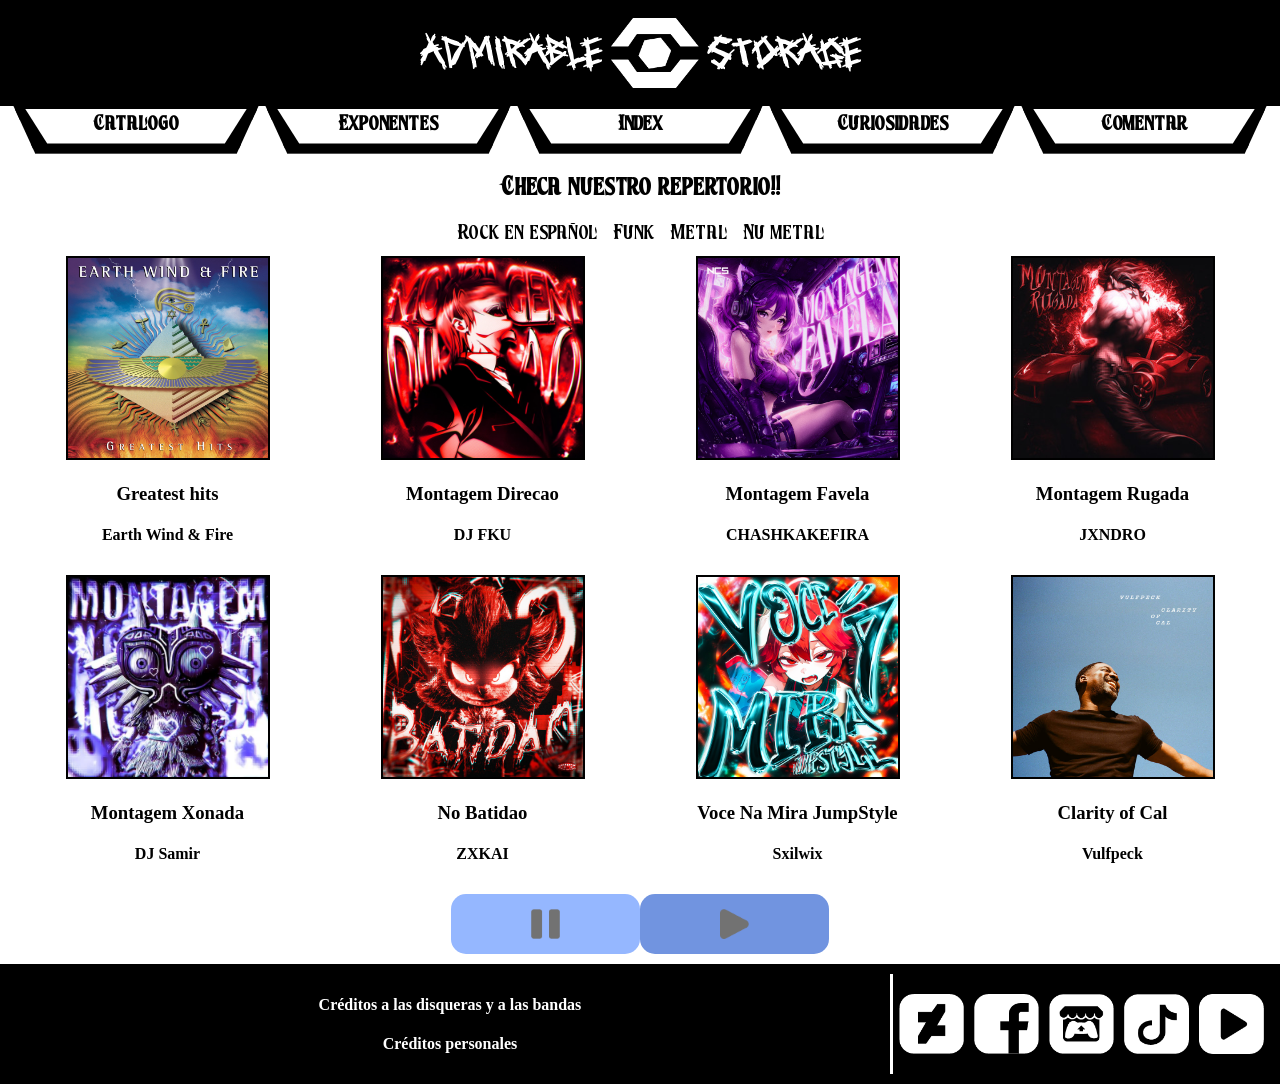
<file: HTML/catalogo.html>
<!DOCTYPE html>
<html lang="en">
<head>
    <meta charset="UTF-8">
    <meta name="viewport" content="width=device-width, initial-scale=1.0">
    <link rel="stylesheet" href="../CSS/catalogo.css">
    <title>Document</title>
</head>
<body>
    
    <header>
        <h1 align="center">Admirable <img src="../Img/LogoToMusic.png" height="70"> Storage</h1>
    </header>
    <nav>
        <div class="menuOpt" onclick="location.href = 'catalogo.html'"><strong>Catalogo</strong></div>
        <div class="menuOpt" onclick="location.href = 'exponentes.html'"><strong>Exponentes</strong></div>
        <div class="menuOpt" onclick="location.href = '../index.html'"><strong>Index</strong></div>
        <div class="menuOpt" onclick="location.href = 'curiosidades.html'"><strong>Curiosidades</strong></div>
        <div class="menuOpt" onclick="location.href = 'comentarios.html'"><strong>Comentar</strong></div>
    </nav>
    <main>
        <h2 align="center">Checa nuestro repertorio!!</h2>
        <div>
            <button class="opGen" onclick="set('Rock en español')">Rock en español</button>
            <button class="opGen" onclick="set('Funk')">Funk</button>
            <button class="opGen" onclick="set('Metal')">Metal</button>
            <button class="opGen" onclick="set('Nu Metal')">Nu metal</button>
        </div>
        <section>
            <div class="row">
                <div class="item">
                    <div class="rep">
                       <img src="../Img/Funk/MontagemFavela.jpg" alt="" class="tape"> 
                       <div class="play">
                            <img src="../Img/Play_1.png" alt="">
                       </div>
                    </div>
                    <h3 class="Nd"></h3>
                    <h4 class="Nb"></h4>
                </div>
                <div class="item">
                    <div class="rep">
                       <img src="../Img/Funk/MontagemDirecao.jpg" alt="" class="tape"> 
                       <div class="play">
                            <img src="../Img/Play_1.png" alt="">
                       </div>
                    </div>
                    <h3 class="Nd"></h3>
                    <h4 class="Nb"></h4>
                </div>
                <div class="item">
                    <div class="rep">
                       <img src="../Img/Funk/MontagemRugada.jpg" alt="" class="tape"> 
                       <div class="play">
                            <img src="../Img/Play_1.png" alt="">
                       </div>
                    </div>
                    <h3 class="Nd"></h3>
                    <h4 class="Nb"></h4>
                </div>
                <div class="item">
                    <div class="rep">
                       <img src="../Img/Funk/MontagemXonada.jpg" alt="" class="tape"> 
                       <div class="play">
                            <img src="../Img/Play_1.png" alt="">
                       </div>
                    </div>
                    <h3 class="Nd"></h3>
                    <h4 class="Nb"></h4>
                </div>
            </div>
            <div class="row">
                <div class="item">
                    <div class="rep">
                       <img src="../Img/Funk/NoBatidao.jpg" alt="" class="tape"> 
                       <div class="play">
                            <img src="../Img/Play_1.png" alt="">
                       </div>
                    </div>
                    <h3 class="Nd"></h3>
                    <h4 class="Nb"></h4>
                </div>
                <div class="item">
                    <div class="rep">
                       <img src="../Img/Funk/VoceNaMiraJumpStyle.jpg" alt="" class="tape"> 
                       <div class="play">
                            <img src="../Img/Play_1.png" alt="">
                       </div>
                    </div>
                    <h3 class="Nd"></h3>
                    <h4 class="Nb"></h4>
                </div>
                <div class="item">
                    <div class="rep">
                       <img src="../Img/Funk/EAW.jpg" alt="" class="tape"> 
                       <div class="play">
                            <img src="../Img/Play_1.png" alt="">
                       </div>
                    </div>
                    <h3 class="Nd"></h3>
                    <h4 class="Nb"></h4>
                </div>
                <div class="item">
                    <div class="rep">
                       <img src="../Img/Funk/Vulfpeck.jpg" alt="" class="tape"> 
                       <div class="play">
                            <img src="../Img/Play_1.png" alt="">
                       </div>
                    </div>
                    <h3 class="Nd"></h3>
                    <h4 class="Nb"></h4>
                </div>
            </div>
        </section>
        <div id="key">
            <div id="pause">
                <img src="../Img/Pause.png" alt="">
            </div>
            <div id="play">
                <img src="../Img/Play.png" alt="">
            </div>
        </div>
        
    </main>
    <footer>
        <div>
            <h4>Créditos a las disqueras y a las bandas</h4>
            <h4>Créditos personales</h4>
        </div>
        <div>
            <img src="../Img/DA.png" alt="" height="60">
            <img src="../Img/Facebook.png" alt="" height="60">
            <img src="../Img/Itch.io.png" alt="" height="60">
            <img src="../Img/Tiktok.png" alt="" height="60">
            <img src="../Img/Youtube.png" alt="" height="60">
        </div>
    </footer>
    
    <script src="../JS/catalogo.js"></script>
</body>
</html>
</file>
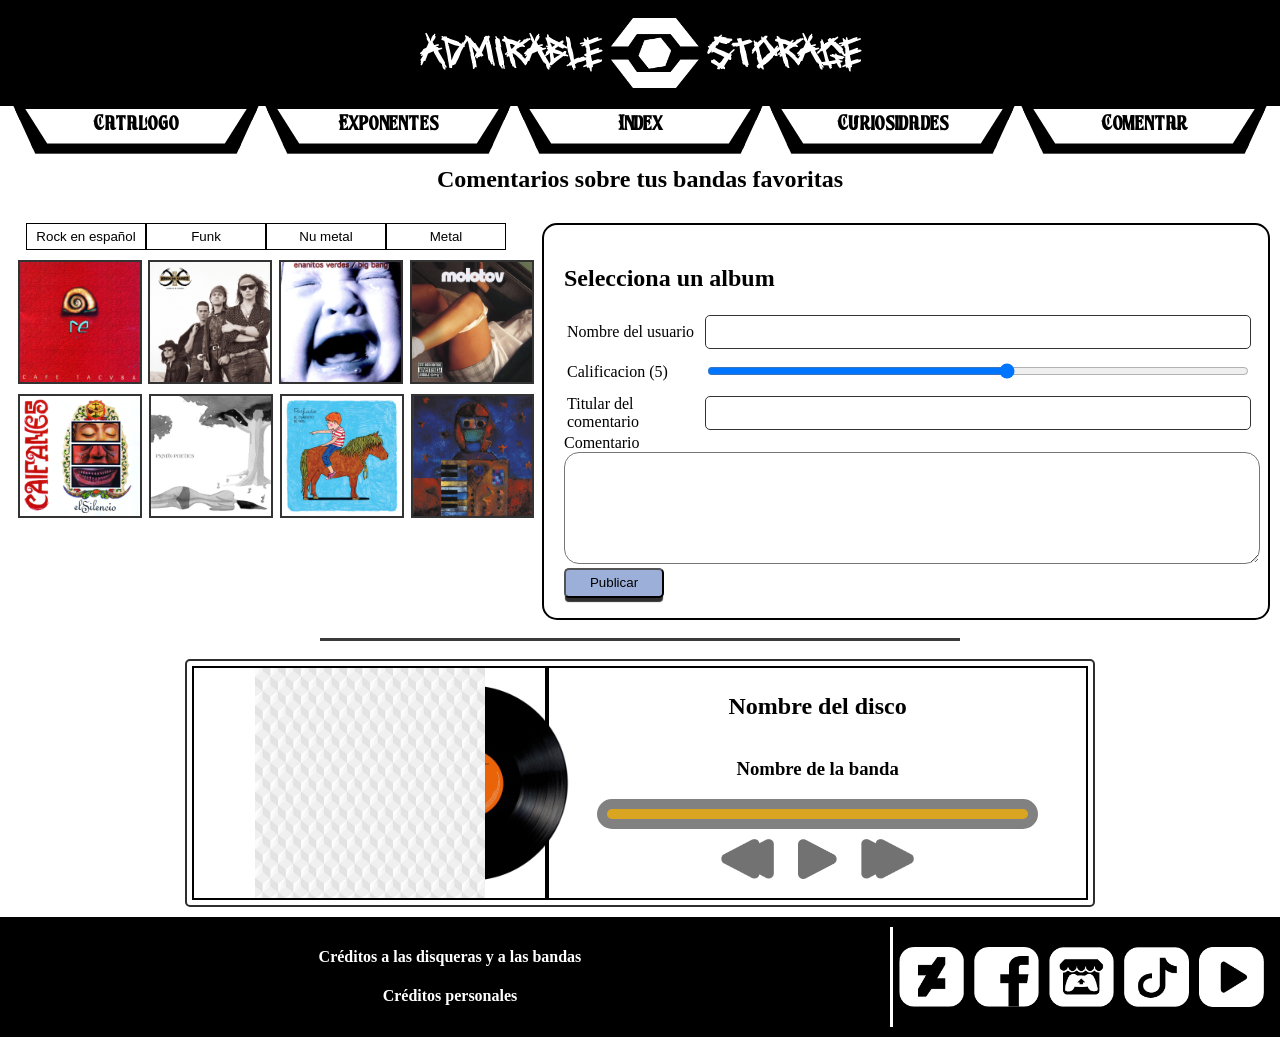
<file: HTML/comentarios.html>
<!DOCTYPE html>
<html lang="en">
<head>
    <meta charset="UTF-8">
    <meta name="viewport" content="width=device-width, initial-scale=1.0">
    <link rel="stylesheet" href="../CSS/comentarios.css">
    <title>Document</title>
</head>
<body>
    <header>
        <h1 align="center">Admirable <img src="../Img/LogoToMusic.png" height="70"> Storage</h1>
    </header>
    <nav>
        <div class="menuOpt" onclick="location.href = 'catalogo.html'"><strong>Catalogo</strong></div>
        <div class="menuOpt" onclick="location.href = 'exponentes.html'"><strong>Exponentes</strong></div>
        <div class="menuOpt" onclick="location.href = '../index.html'"><strong>Index</strong></div>
        <div class="menuOpt" onclick="location.href = 'curiosidades.html'"><strong>Curiosidades</strong></div>
        <div class="menuOpt" onclick="location.href = 'comentarios.html'"><strong>Comentar</strong></div>
    </nav>
    <main>
        <h2 align="center">Comentarios sobre tus bandas favoritas</h2>
        <article style="display: flex;flex-direction:row;width: 100%;">
            <section id="menu">
                <div style="display: flex;">
                    <button class="Mopt">Rock en español <div onclick="set('Rock en español')"></div></button>
                    <button class="Mopt">Funk <div onclick="set('Funk')"></div></button>
                    <button class="Mopt">Nu metal <div onclick="set('Nu Metal')"></div></button>
                    <button class="Mopt">Metal <div onclick="set('Metal')"></div></button>
                </div>
                <div>
                    <div class="row">
                        <img src="" alt="" class="tip">
                        <img src="" alt="" class="tip">
                        <img src="" alt="" class="tip">
                        <img src="" alt="" class="tip">
                    </div>
                    <div class="row">
                        <img src="" alt="" class="tip">
                        <img src="" alt="" class="tip">
                        <img src="" alt="" class="tip">
                        <img src="" alt="" class="tip">
                    </div>
                </div>
            </section>
            <section id="form">
                <form action="" >
                    <h2 id="sexBand">Selecciona un album</h2>
                    <table>
                        <tr>
                            <td>
                                <label for="mane">Nombre del usuario</label>
                            </td>
                            <td class="input">
                                <input type="text" id="mane" name="mane" required><br>
                            </td>
                        </tr>
                        <tr>
                            <td>
                                <label for="Calif" id="MSG">Calificacion (5)</label> 
                            </td>
                            <td class="input">
                                <input type="range" name="Calif" id="Calif" min="1" max="10" required><br>
                            </td>
                        </tr>
                        <tr>
                            <td>
                                <label for="Titular">Titular del comentario</label>
                            </td>
                            <td class="input">
                                <input type="text" id="Titular" name="Titular" required><br>
                            </td>
                        </tr>
                    </table>
                    <label for="comenta">Comentario</label><br>
                    <textarea name="comenta" id="comenta" required>

                    </textarea>
                    <input type="submit" value="Publicar">
                </form>
            </section>
        </article>
        <hr>
        <article id="repodruc">
            <div style="position: relative;display: flex;flex-direction: row;position: relative; justify-content: center;align-items: center;border: 2px solid black;width: 40%;">
                <img id="vin" src="../Img/Vinilo.webp" alt="" style="width: 200px;height: 200px;z-index: 1;position: absolute;left: 50%;">
                <img id="Portad" src="../Img/Walpapa.webp" alt="" style="width: 230px;height: 230px;z-index: 2;">
                
            </div>
            <div id="datax" style="width: 60%;border: 2px solid black;padding: 5px;display: flex;flex-direction: column;justify-content: center;align-items: center;">
                <h2>Nombre del disco</h2>
                <h3>Nombre de la banda</h3>
                <div id="stars"></div>
                <div id="contain">
                    <div id="progress"></div>
                </div>
                <div>
                    <img src="../Img/Back.png" alt="" height="40" class="ctls" id="bck">
                    <img src="../Img/Play.png" alt="" height="40" class="ctls" id="play">
                    <img src="../Img/Next.png" alt="" height="40" class="ctls" id="nxt">
                </div>
            </div>
        </article>
        <article id="lista-comentarios">

        </article>
    </main>
    <footer>
        <div>
            <h4>Créditos a las disqueras y a las bandas</h4>
            <h4>Créditos personales</h4>
        </div>
        <div>
            <img src="../Img/DA.png" alt="" height="60">
            <img src="../Img/Facebook.png" alt="" height="60">
            <img src="../Img/Itch.io.png" alt="" height="60">
            <img src="../Img/Tiktok.png" alt="" height="60">
            <img src="../Img/Youtube.png" alt="" height="60">
        </div>
    </footer>
    <script src="../JS/comentarios.js"></script>
</body>
</html>
</file>
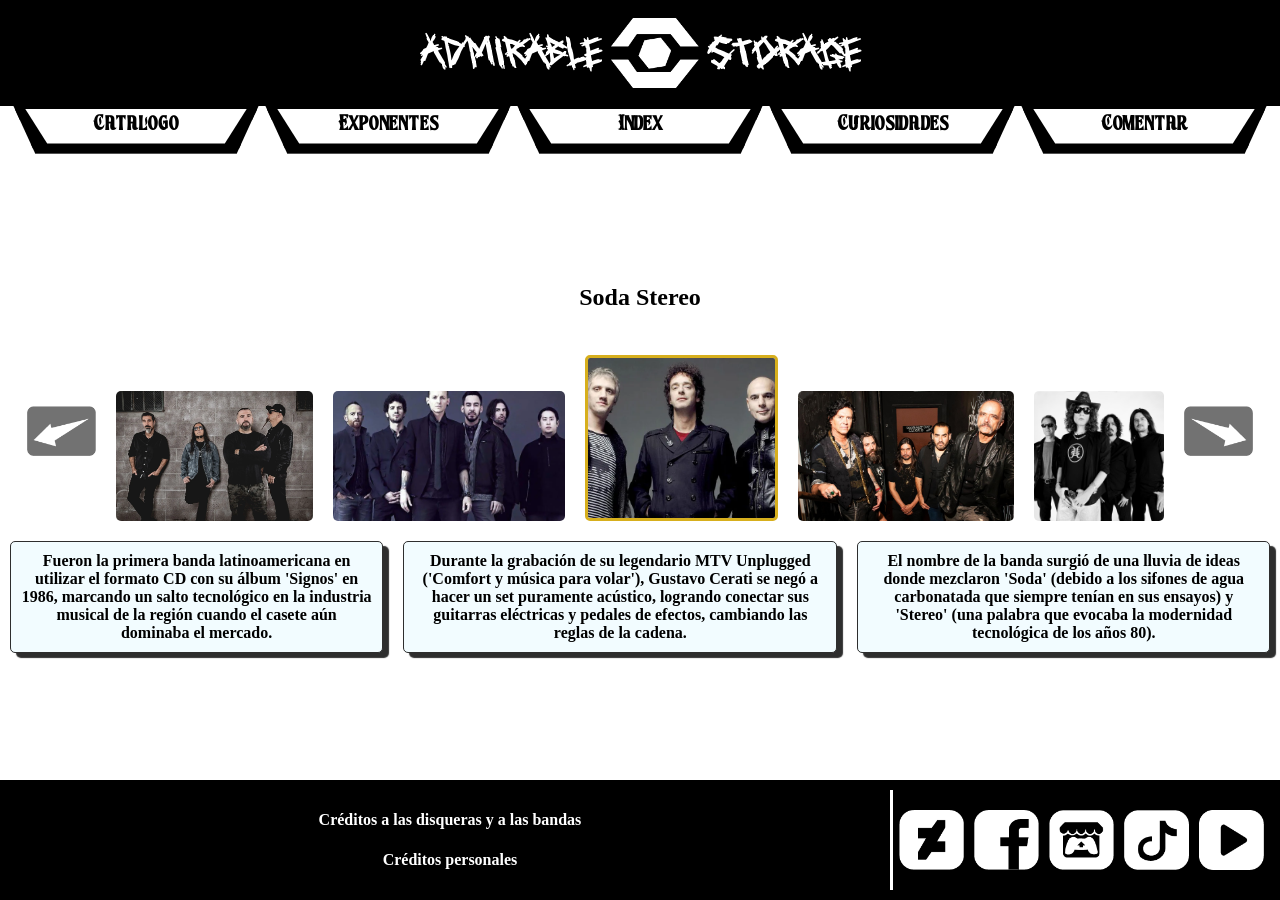
<file: HTML/curiosidades.html>
<!DOCTYPE html>
<html lang="en">
<head>
    <meta charset="UTF-8">
    <meta name="viewport" content="width=device-width, initial-scale=1.0">
    <link rel="stylesheet" href="../CSS/curiosidades.css">
    <title>Document</title>
</head>
<body>
    <header>
        <h1 align="center">Admirable <img src="../Img/LogoToMusic.png" height="70"> Storage</h1>
    </header>
    <nav>
        <div class="menuOpt" onclick="location.href = 'catalogo.html'"><strong>Catalogo</strong></div>
        <div class="menuOpt" onclick="location.href = 'exponentes.html'"><strong>Exponentes</strong></div>
        <div class="menuOpt" onclick="location.href = '../index.html'"><strong>Index</strong></div>
        <div class="menuOpt" onclick="location.href = 'curiosidades.html'"><strong>Curiosidades</strong></div>
        <div class="menuOpt" onclick="location.href = 'comentarios.html'"><strong>Comentar</strong></div>
    </nav>
    <main>
        <h2 id="NameBand"></h2>
        <div id="sans">
            <img src="../Img/Lft.png" onclick="squirrel(0,0)" alt="" class="dir">
            <div id="gallery">
                
            </div>
            <img src="../Img/Right.png" onclick="squirrel(1,0)" alt="" class="dir">
        </div>
        <section style="display: flex;justify-content: space-between;">
            <div class="datos">
                <strong></strong>
            </div>
            <div class="datos">
                <strong></strong>
            </div>
            <div class="datos">
                <strong></strong>
            </div>
        </section>
    </main>
    <footer>
        <div>
            <h4>Créditos a las disqueras y a las bandas</h4>
            <h4>Créditos personales</h4>
        </div>
        <div>
            <img src="../Img/DA.png" alt="" height="60">
            <img src="../Img/Facebook.png" alt="" height="60">
            <img src="../Img/Itch.io.png" alt="" height="60">
            <img src="../Img/Tiktok.png" alt="" height="60">
            <img src="../Img/Youtube.png" alt="" height="60">
        </div>
    </footer>
    <script src="../JS/curiosidades.js"></script>
</body>
</html>
</file>
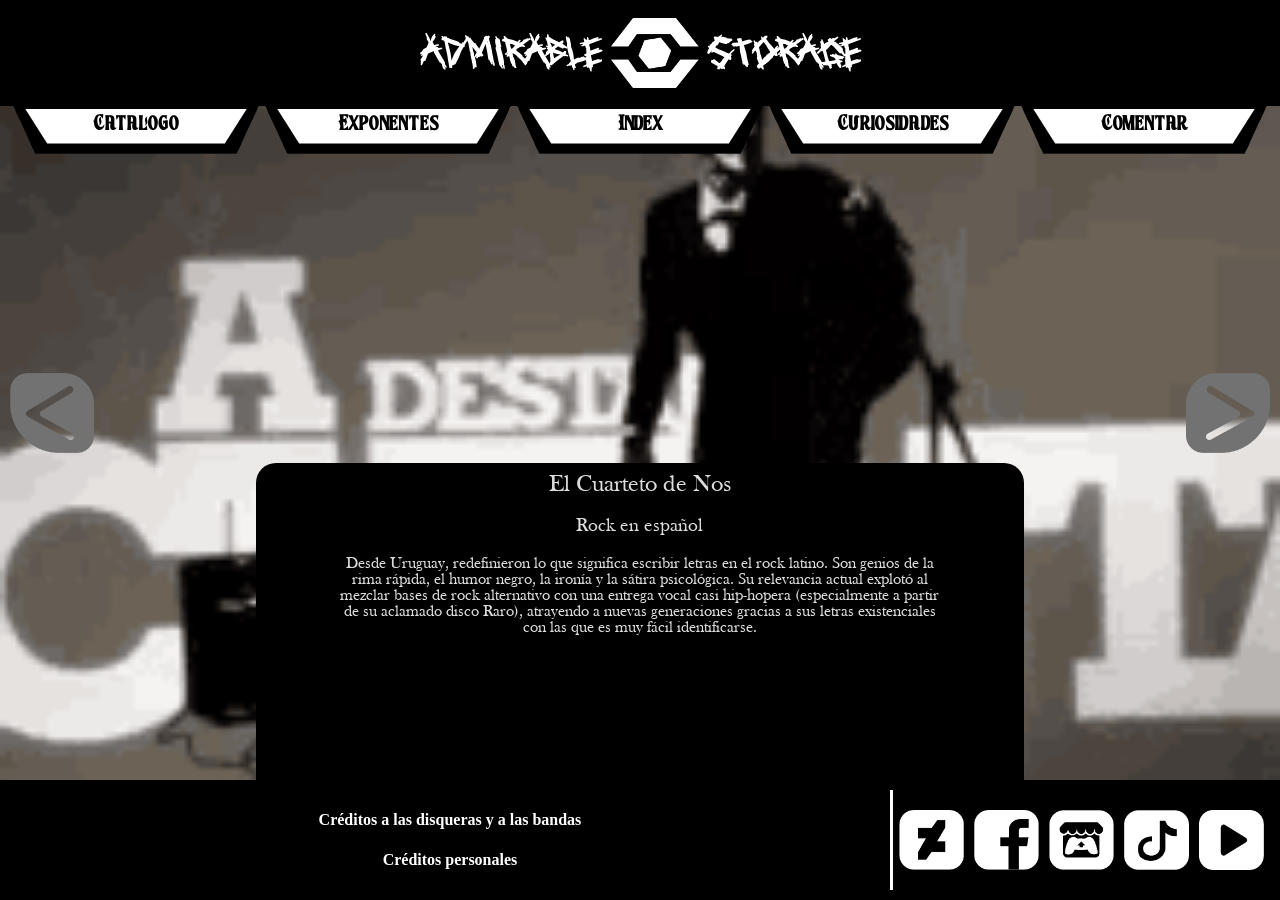
<file: HTML/exponentes.html>
<!DOCTYPE html>
<html lang="en">
<head>
    <meta charset="UTF-8">
    <meta name="viewport" content="width=device-width, initial-scale=1.0">
    <link rel="stylesheet" href="../CSS/exponentes.css">
    <title>Document</title>
</head>
<body>
    <header>
        <h1 align="center">Admirable <img src="../Img/LogoToMusic.png" height="70"> Storage</h1>
    </header>
    <nav>
        <div class="menuOpt" onclick="location.href = 'catalogo.html'"><strong>Catalogo</strong></div>
        <div class="menuOpt" onclick="location.href = 'exponentes.html'"><strong>Exponentes</strong></div>
        <div class="menuOpt" onclick="location.href = '../index.html'"><strong>Index</strong></div>
        <div class="menuOpt" onclick="location.href = 'curiosidades.html'"><strong>Curiosidades</strong></div>
        <div class="menuOpt" onclick="location.href = 'comentarios.html'"><strong>Comentar</strong></div>
    </nav>
    <main>
    <div style="display: flex;justify-content: space-between;width: 100%;">
        <img src="../Img/ExLeft.png" alt="" class="move" onclick="back()">
        <img src="../Img/ExRight.png" alt="" class="move" onclick="next()">
    </div>
    <div id="data">
        <h2></h2>
        <h3></h3>
        <strong></strong>
    </div>
    </main>
    <footer>
        <div>
            <h4>Créditos a las disqueras y a las bandas</h4>
            <h4>Créditos personales</h4>
        </div>
        <div>
            <img src="../Img/DA.png" alt="" height="60">
            <img src="../Img/Facebook.png" alt="" height="60">
            <img src="../Img/Itch.io.png" alt="" height="60">
            <img src="../Img/Tiktok.png" alt="" height="60">
            <img src="../Img/Youtube.png" alt="" height="60">
        </div>
    </footer>
    <script src="../JS/exponentes.js"></script>
</body>
</html>
</file>
<file: CSS/catalogo.css>
@import url(fuentes.css);
/* Modern browsers — Chrome 121+, Edge 121+, Firefox, Safari 18.2+ */
* {
  scrollbar-width: 10px;
  scrollbar-color: #94a9cc #4b4c4e;
}

/* Legacy WebKit — older Chrome/Edge/Safari, radius, borders & shadows */
*::-webkit-scrollbar {
  width: 10px;
  height: 10px;
}

*::-webkit-scrollbar-track {
  background-color: #4b4c4e;
  border-radius: 16px;
  padding: 1px;
  border: 1px solid #2e2e2e;
}

*::-webkit-scrollbar-track:hover {
  background-color: #4d4d4d;
}

*::-webkit-scrollbar-track:active {
  background-color: #caba96;
}

*::-webkit-scrollbar-thumb {
  background-color: #94a9cc;
  border-radius: 15px;
  min-height: 35px;
}

*::-webkit-scrollbar-thumb:hover {
  background-color: #3e63b1;
}

*::-webkit-scrollbar-thumb:active {
  background-color: #d7af1d;
}

*::-webkit-scrollbar-button {
  display: none;
  width: 0;
  height: 0;
}

/**************************************/
h2,button{
    font-family: "CageWorld",'Courier New', Courier, monospace;
}
body, html{
    margin: 0px;
    padding: 0px;
    width: 100%;
    height: 100%;
    display: flex;
    flex-direction: column;
}
main{
    display: flex;
    justify-content: center;
    align-items: center;
    flex: 1;
    padding: 10px;
    margin: 0px;
    flex-direction: column;
    
}

header{
    background-color: rgb(0, 0, 0);
    text-align: center;
    padding: 15px;
}

h1:first-of-type{
    display: flex; 
    align-items: center;
    justify-content: center;
    color: white;
    font-family: "HelpMe" , 'Courier New', Courier, monospace;
    margin-top: 3px;
    margin-bottom: 3px;
}
h1:first-of-type *{
    margin-left: 10px;
    margin-right: 10px;
}
nav{
    display: flex;
    flex-direction: row;
    align-items: center;
    justify-content: space-between;
    height: 20px;
    background-color: rgb(255, 255, 255);
    padding: 10px;
}
.menuOpt{
    clip-path: polygon(0 0, 100% 0, 90% 100%, 10% 100%); 
    display: flex;
    align-items: center;
    text-align: center;
    justify-content: center;
    background-color: rgb(0, 0, 0);
    width: 18%;
    padding: 5px;
    border: 10px solid rgb(0, 0, 0);
    border-radius: 10px;
    height: 25px;
    cursor: pointer;
    -webkit-box-shadow: 0px 12px 0px -3px rgba(0,0,0,0.72); 
    box-shadow: 0px 12px 0px -3px rgba(0,0,0,0.72);
    transition: 0.3s;
}
.menuOpt strong{
     clip-path: polygon(0 0, 100% 0, 90% 100%, 10% 100%);
    background-color: rgb(255, 255, 255);
    padding: 5px;
    width: 100%;
    height: 25px;
    transition: 0.3s;
    font-family: "CageWorld",'Courier New', Courier, monospace;
    font-size: 20px;

}
.menuOpt:hover strong{
    background-color: chartreuse;
}
footer{
    background-color: black;
    text-align: center;
    color: white;
    padding: 10px;
    display: flex;
}
footer div:first-of-type{
    border-right:3px solid white ;
    width: 70%;
}
footer div:nth-child(2)>img{
    margin: 5px;
    cursor:pointer;
    transition: 0.4s;
}
footer div:nth-child(2)>img:hover{
    transform: scale(1.2);
}
footer div:last-child{
    display: flex;
    align-items: center;
    justify-content: center;
    width:  30%;
}
.tape{
    height: 200px;
    border: 2px solid black;
}

.row{
    display: flex;
    flex-direction: row;
    justify-content: space-around;
    width: 100%;
}
section:first-of-type{
    width: 100%;
    margin: 5px;
}
.item{
    padding: 5px;
    text-align: center;
    transition: 0.2s;
    cursor: pointer;
}
.item:hover{
    border: 2px solid rgba(0, 0, 0, 0.722);
    transform: scale(1.05);
    border-radius: 5px;
    background-color: whitesmoke;
}
.play{
    width: 100%;
    height: 0px;
    background-color: #2e2e2e8c;
    position: absolute;
    bottom: 0px;
    transition: 0.2s;
    align-items: center;
    display: flex;
    justify-content: center;
}
.play img{
    height: 0px;
    transition: 0.2s;
}
.rep{
    position: relative;
    
}
.tape:hover + .play,.play:hover{
    height: 205px;
}
.play:hover img{
    height: 40px;
}
#key{
    display: flex;
    flex-direction: row;
    width: 30%;
    justify-content: center;
}
#pause{
    padding: 15px;
    background-color: #95b7ff;
    width: 50%;
    border-radius:15px ;
    transition: 0.3s;
    display: flex;
    justify-content: center;
    align-items: center;
    cursor: pointer;
}
#key>div img{
    height: 30px;
}
#pause:hover{
    background-color: rgb(255, 184, 133);
    transform: scale(1.05);
}
#play{
    padding: 15px;
    background-color: #7194e0;
    width: 50%;
    border-radius:15px ;
    transition: 0.3s;
    display: flex;
    justify-content: center;
    align-items: center;
    cursor: pointer;
}
#play:hover{
    background-color: #d7af1d;
    transform: scale(1.05);
}
.opGen{
    font-size: 20px;
    background-color: transparent;
    border: transparent;
    transition: 0.3s;
    cursor: pointer;
}
.opGen:hover{
    transform: scale(1.1);
}
</file>
<file: CSS/comentarios.css>
@import url(fuentes.css);
/* Modern browsers — Chrome 121+, Edge 121+, Firefox, Safari 18.2+ */
* {
  scrollbar-width: 10px;
  scrollbar-color: #94a9cc #4b4c4e;
}

/* Legacy WebKit — older Chrome/Edge/Safari, radius, borders & shadows */
*::-webkit-scrollbar {
  width: 10px;
  height: 10px;
}

*::-webkit-scrollbar-track {
  background-color: #4b4c4e;
  border-radius: 16px;
  padding: 1px;
  border: 1px solid #2e2e2e;
}

*::-webkit-scrollbar-track:hover {
  background-color: #4d4d4d;
}

*::-webkit-scrollbar-track:active {
  background-color: #caba96;
}

*::-webkit-scrollbar-thumb {
  background-color: #94a9cc;
  border-radius: 15px;
  min-height: 35px;
}

*::-webkit-scrollbar-thumb:hover {
  background-color: #3e63b1;
}

*::-webkit-scrollbar-thumb:active {
  background-color: #d7af1d;
}

*::-webkit-scrollbar-button {
  display: none;
  width: 0;
  height: 0;
}

/**************************************/
body, html{
    margin: 0px;
    padding: 0px;
    width: 100%;
    height: 100%;
    display: flex;
    flex-direction: column;
}
main{
    display: flex;
    align-items: center;
    justify-content: flex-start;
    flex-direction: column;
    flex: 1;
    padding: 0px;
    margin: 0px;
    
}

header{
    background-color: rgb(0, 0, 0);
    text-align: center;
    padding: 15px;
}

h1:first-of-type{
    display: flex; 
    align-items: center;
    justify-content: center;
    color: white;
    margin-top: 3px;
    margin-bottom: 3px;
    font-family: "HelpMe" , 'Courier New', Courier, monospace;
}
h1:first-of-type *{
    margin-left: 10px;
    margin-right: 10px;
}
nav{
    display: flex;
    flex-direction: row;
    align-items: center;
    justify-content: space-between;
    height: 20px;
    background-color: rgb(255, 255, 255);
    padding: 10px;
}
.menuOpt{
    clip-path: polygon(0 0, 100% 0, 90% 100%, 10% 100%); 
    display: flex;
    align-items: center;
    text-align: center;
    justify-content: center;
    background-color: rgb(0, 0, 0);
    width: 18%;
    padding: 5px;
    border: 10px solid rgb(0, 0, 0);
    border-radius: 10px;
    font-family: "CageWorld",'Courier New', Courier, monospace;
    font-size: 20px;
    height: 25px;
    cursor: pointer;
    -webkit-box-shadow: 0px 12px 0px -3px rgba(0,0,0,0.72); 
    box-shadow: 0px 12px 0px -3px rgba(0,0,0,0.72);
    transition: 0.3s;
}
.menuOpt strong{
     clip-path: polygon(0 0, 100% 0, 90% 100%, 10% 100%);
    background-color: rgb(255, 255, 255);
    padding: 5px;
    width: 100%;
    height: 25px;
    transition: 0.3s;

}
.menuOpt:hover strong{
    background-color: chartreuse;
}
footer{
    background-color: black;
    text-align: center;
    color: white;
    padding: 10px;
    display: flex;
}
footer div:first-of-type{
    border-right:3px solid white ;
    width: 70%;
}
footer div:nth-child(2)>img{
    margin: 5px;
    cursor:pointer;
    transition: 0.4s;
}
footer div:nth-child(2)>img:hover{
    transform: scale(1.2);
}
footer div:last-child{
    display: flex;
    align-items: center;
    justify-content: center;
    width:  30%;
}
#form{
    display: flex;
    flex-direction: column;
    justify-content:center ;
    flex: content;
    border: 2px solid black;
    border-radius: 15px;
    padding: 20px;
    width: fit-content;
    height: fit-content;
}
article:first-of-type section{
    margin: 10px;
}
#menu{
    display: flex;
    flex-direction: column;
    align-items: center;
    width: 40%;
}
.Mopt{
    padding: 5px;
    background-color: transparent;
    border: 1px solid black;
    width: 120px;
    cursor: pointer;
    position: relative
}
.Mopt div{
    width: 110px;
    background-color: #06b5d400;
    
    transition: 0.4s;
    position: absolute;
    bottom: 0px;
    height: 0px;
    left: 0%;
    padding: 5px;
    
}
.Mopt:hover div{
    height: 70%;
    background-color: #06b5d442;
}


input[type="text"],input[type="range"]{
    border-radius: 5px;
    border: 1px solid #333333;
    height: 30px;
    width: 100%;
}
table{
    width: 100%;
}
td{
    width: 20%;
}
.input{
    width: 80%;
}
#comenta{
    width: 100%;
    height: 100px;
    border-radius: 15px;
    padding: 5px;
}
input[type="submit"]{
    border-radius: 5px;
    -webkit-box-shadow: 0px 5px 1px -1px rgba(0,0,0,0.82); 
    box-shadow: 0px 5px 1px -1px rgba(0,0,0,0.82);
    background-color: #9cafd8;
    width: 100px;
    height: 30px;
    cursor: pointer;
    transition: 0.2s;
}
input[type="submit"]:hover{
    border-radius: 5px;
    -webkit-box-shadow: 0px 3px 1px -1px rgba(0,0,0,0.82); 
    box-shadow: 0px 3px 1px -1px rgba(0,0,0,0.82);
    background-color: #fba666;
    width: 100px;
    height: 30px;
}
hr{
    border: none; 
    border-top: 3px solid rgba(22, 22, 22, 0.838); 
    width: 50%;
}
.tip{
    height: 120px;
    border: 2px solid #333333;
    cursor: pointer;
    transition: 0.3s;
}
.tip:hover{
    transform: scale(1.2);
}   
.row{
    margin: 10px;
    display: flex;
    justify-content: space-between;
    align-items: center;
    width: 100%;
}
#repodruc{
    padding: 5px;
    border-radius: 5px;
    border: 2px solid #2e2e2e;
    width: 70%;
    margin: 10px;
    display: flex;
    flex-direction: row;
}
#contain{
    width: 80%;
    height: 10px;
    padding: 10px;
    border-radius: 20px;
    background-color: rgb(129, 129, 129);
}
#progress{
    height: 100%;
    background-color: goldenrod;
    border-radius: 10px;
}
.ctls{
    margin: 10px;
    transition: 0.4s;
    cursor: pointer;
}
.ctls:hover{
    transform: scale(1.1);
    filter: brightness(0%);
}
.stars{
    height: 30px;
}
</file>
<file: CSS/curiosidades.css>
@import url(fuentes.css);
/* Modern browsers — Chrome 121+, Edge 121+, Firefox, Safari 18.2+ */
* {
  scrollbar-width: 10px;
  scrollbar-color: #94a9cc #4b4c4e;
}

/* Legacy WebKit — older Chrome/Edge/Safari, radius, borders & shadows */
*::-webkit-scrollbar {
  width: 10px;
  height: 10px;
}

*::-webkit-scrollbar-track {
  background-color: #4b4c4e;
  border-radius: 16px;
  padding: 1px;
  border: 1px solid #2e2e2e;
}

*::-webkit-scrollbar-track:hover {
  background-color: #4d4d4d;
}

*::-webkit-scrollbar-track:active {
  background-color: #caba96;
}

*::-webkit-scrollbar-thumb {
  background-color: #94a9cc;
  border-radius: 15px;
  min-height: 35px;
}

*::-webkit-scrollbar-thumb:hover {
  background-color: #3e63b1;
}

*::-webkit-scrollbar-thumb:active {
  background-color: #d7af1d;
}

*::-webkit-scrollbar-button {
  display: none;
  width: 0;
  height: 0;
}

/**************************************/
body, html{
    margin: 0px;
    padding: 0px;
    width: 100%;
    height: 100%;
    display: flex;
    flex-direction: column;
}
main{
    display: flex;
    align-items: center;
    justify-content: center;
    flex: 1;
    padding: 0px;
    margin: 0px;
    flex-direction: column
}
header *, main *,footer *{
    user-select: none;
}

header{
    background-color: rgb(0, 0, 0);
    text-align: center;
    padding: 15px;
}

h1:first-of-type{
    display: flex; 
    align-items: center;
    justify-content: center;
    color: white;
    margin-top: 3px;
    margin-bottom: 3px;
    font-family: "HelpMe" , 'Courier New', Courier, monospace;
}
h1:first-of-type *{
    margin-left: 10px;
    margin-right: 10px;
}
nav{
    display: flex;
    flex-direction: row;
    align-items: center;
    justify-content: space-between;
    height: 20px;
    background-color: rgb(255, 255, 255);
    padding: 10px;
}
.menuOpt{
    clip-path: polygon(0 0, 100% 0, 90% 100%, 10% 100%); 
    display: flex;
    align-items: center;
    text-align: center;
    justify-content: center;
    background-color: rgb(0, 0, 0);
    width: 18%;
    padding: 5px;
    border: 10px solid rgb(0, 0, 0);
    border-radius: 10px;
    height: 25px;
    cursor: pointer;
    -webkit-box-shadow: 0px 12px 0px -3px rgba(0,0,0,0.72); 
    font-family: "CageWorld",'Courier New', Courier, monospace;
    font-size: 20px;
    box-shadow: 0px 12px 0px -3px rgba(0,0,0,0.72);
    transition: 0.3s;
}
.menuOpt strong{
     clip-path: polygon(0 0, 100% 0, 90% 100%, 10% 100%);
    background-color: rgb(255, 255, 255);
    padding: 5px;
    width: 100%;
    height: 25px;
    transition: 0.3s;

}
.menuOpt:hover strong{
    background-color: chartreuse;
}
footer{
    background-color: black;
    text-align: center;
    color: white;
    padding: 10px;
    display: flex;
}
footer div:first-of-type{
    border-right:3px solid white ;
    width: 70%;
}
footer div:nth-child(2)>img{
    margin: 5px;
    cursor:pointer;
    transition: 0.4s;
}
footer div:nth-child(2)>img:hover{
    transform: scale(1.2);
}
footer div:last-child{
    display: flex;
    align-items: center;
    justify-content: center;
    width:  30%;
}
#datos{
    display: flex;
    flex-direction: row;
}
#sans{
    display: flex;
    flex-direction: row;
    width: 100%;
    justify-content: center;
    align-items: center;
}
.dir{
    height: 50px;
    cursor: pointer;
    transition: 0.3s;
}
.dir:hover{
    filter: brightness(0%);
    height: 70px;
}
.sec{
    height: 100px;
}
#main{
    height: 200px;
}
#SecC{
    height: 300px;
}
.Selec{
    height: 160px;
}
.Selec,.Another{
    border-radius: 5px;
    margin: 10px;
    cursor: pointer;
    transition: 0.3s;
}
.Another{
    height: 130px;   
}
#gallery{
    display: flex;
    flex-direction: row;
    height: 200px;
    width: 85%;
    justify-content: center;
    align-items: flex-end;
}
#gallery img:nth-child(3){
    border: 3px solid #d7af1d ;
}
.datos{
    background-color: #f2fcff;
    margin: 10px;
    -webkit-box-shadow: 6px 5px 1px 0px rgba(0,0,0,0.82); 
    box-shadow: 6px 5px 1px 0px rgba(0,0,0,0.82);
    padding: 10px;
    border: 1px solid #2e2e2e;
    border-radius: 5px;
    text-align: center;
}
</file>
<file: CSS/exponentes.css>
@import url(fuentes.css);
/* Modern browsers — Chrome 121+, Edge 121+, Firefox, Safari 18.2+ */
* {
  scrollbar-width: 10px;
  scrollbar-color: #94a9cc #4b4c4e;
}

/* Legacy WebKit — older Chrome/Edge/Safari, radius, borders & shadows */
*::-webkit-scrollbar {
  width: 10px;
  height: 10px;
}

*::-webkit-scrollbar-track {
  background-color: #4b4c4e;
  border-radius: 16px;
  padding: 1px;
  border: 1px solid #2e2e2e;
}

*::-webkit-scrollbar-track:hover {
  background-color: #4d4d4d;
}

*::-webkit-scrollbar-track:active {
  background-color: #caba96;
}

*::-webkit-scrollbar-thumb {
  background-color: #94a9cc;
  border-radius: 15px;
  min-height: 35px;
}

*::-webkit-scrollbar-thumb:hover {
  background-color: #3e63b1;
}

*::-webkit-scrollbar-thumb:active {
  background-color: #d7af1d;
}

*::-webkit-scrollbar-button {
  display: none;
  width: 0;
  height: 0;
}

/**************************************/
body, html{
    margin: 0px;
    padding: 0px;
    width: 100%;
    height: 100%;
    display: flex;
    flex-direction: column;
    background-image: url(../Img/Exponentes/Cuarteto.gif);
    background-size: cover;
    background-repeat: no-repeat;
}
main{
    display: flex;
    align-items: center;
    justify-content: flex-end;
    flex-direction: column;
    flex: 1;
    padding: 0px;
    margin: 0px;
    
}

header{
    background-color: rgb(0, 0, 0);
    text-align: center;
    padding: 15px;
}

h1:first-of-type{
    display: flex; 
    align-items: center;
    justify-content: center;
    color: white;
    margin-top: 3px;
    margin-bottom: 3px;
    font-family: "HelpMe" , 'Courier New', Courier, monospace;
}
h1:first-of-type *{
    margin-left: 10px;
    margin-right: 10px;
}
nav{
    display: flex;
    flex-direction: row;
    align-items: center;
    justify-content: space-between;
    height: 20px;

    padding: 10px;
}
.menuOpt{
    clip-path: polygon(0 0, 100% 0, 90% 100%, 10% 100%); 
    font-family: "CageWorld",'Courier New', Courier, monospace;
    font-size: 20px;
    display: flex;
    align-items: center;
    text-align: center;
    justify-content: center;
    background-color: rgb(0, 0, 0);
    width: 18%;
    padding: 5px;
    border: 10px solid rgb(0, 0, 0);
    border-radius: 10px;
    height: 25px;
    cursor: pointer;
    -webkit-box-shadow: 0px 12px 0px -3px rgba(0,0,0,0.72); 
    box-shadow: 0px 12px 0px -3px rgba(0,0,0,0.72);
    transition: 0.3s;
}
.menuOpt strong{
     clip-path: polygon(0 0, 100% 0, 90% 100%, 10% 100%);
    background-color: rgb(255, 255, 255);
    padding: 5px;
    width: 100%;
    height: 25px;
    transition: 0.3s;

}
.menuOpt:hover strong{
    background-color: chartreuse;
}
footer{
    background-color: black;
    text-align: center;
    color: white;
    padding: 10px;
    display: flex;
}
footer div:first-of-type{
    border-right:3px solid white ;
    width: 70%;
}
footer div:nth-child(2)>img{
    margin: 5px;
    cursor:pointer;
    transition: 0.4s;
}
footer div:nth-child(2)>img:hover{
    transform: scale(1.2);
}
footer div:last-child{
    display: flex;
    align-items: center;
    justify-content: center;
    width:  30%;
}
.move{
    height: 80px;
    transition: 0.3s;
    margin: 10px;
}
.move:hover{
    filter: brightness(0%);
    transform: scale(1.1);
    cursor: pointer;
}
#data{
    background-color:black;
    width: 60%;
    border-top-left-radius: 20px;
    border-top-right-radius: 20px;
    height: 50%;
    display: flex;
    align-items: center;
    flex-direction: column;
}
#data>*{
    color: gainsboro;
    text-align: center;
    width: 80%;
    padding: 5px;
    border-radius: 5px;
    margin: 5px;
    font-family: "BaskervilleOldFace", Arial, Helvetica, sans-serif;
    font-weight: 100;
}
#data>strong{
    overflow-y: scroll;
}
</file>
